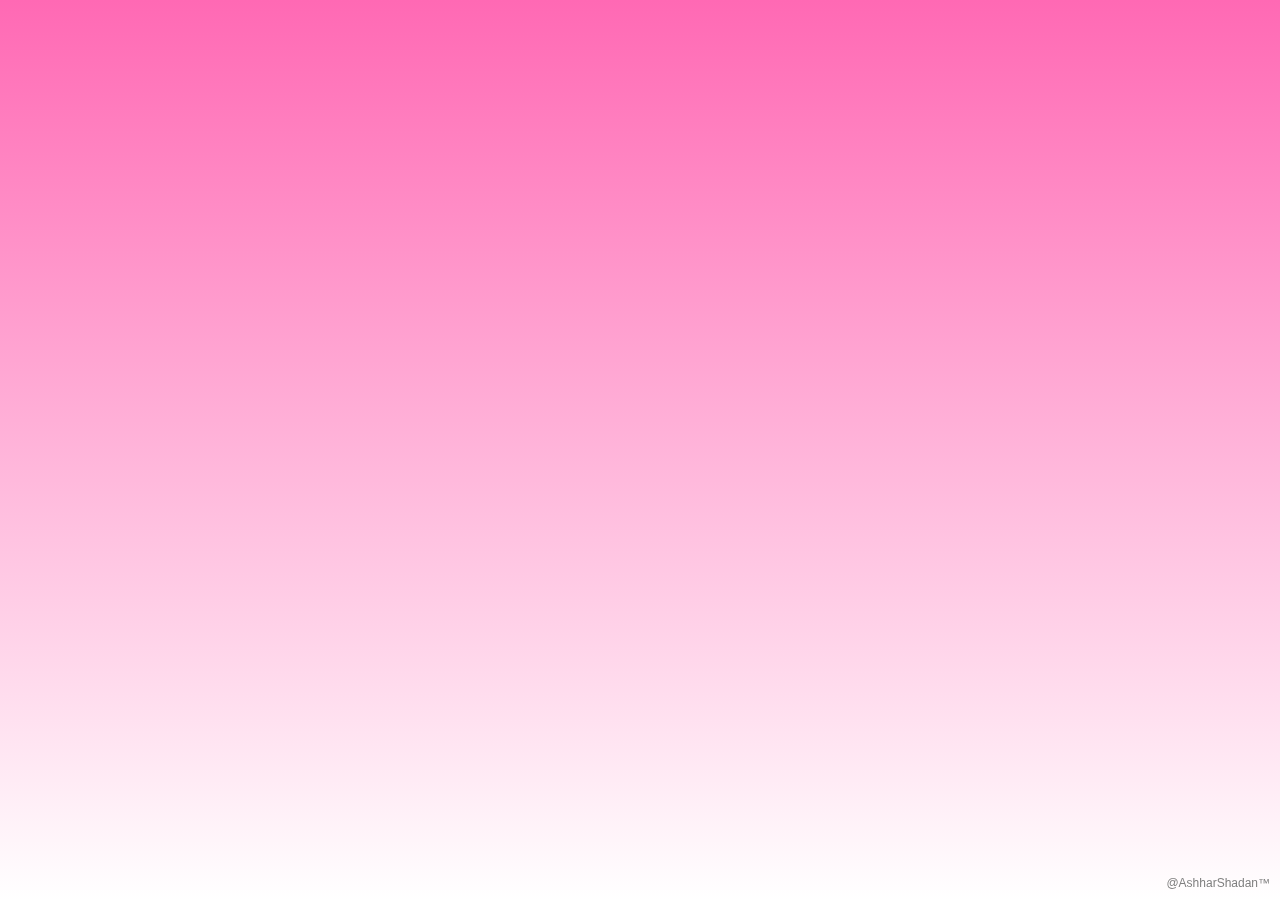
<file: Landing.html>
<!DOCTYPE html>
<html lang="en">
<head>
    <meta charset="UTF-8">
    <meta name="viewport" content="width=device-width, initial-scale=1.0">
    <title>Final</title>
    <link rel="stylesheet" href="style.css">
</head>
<body class="third-page">
    <h1 id="finalMessage"></h1>

  <div id="keepSmiling">Keep Smiling(⁠◍⁠•⁠ᴗ⁠•⁠◍⁠)⁠❤</div>

    

    <div class="trademark">@AshharShadan™</div>
    <script src="script.js"></script>
</body>
</html>
</file>
<file: style.css>
/* Apply Poppins font globally */
body {
    font-family: "Poppins", sans-serif;
    display: flex;
    flex-direction: column;
    justify-content: center;
    align-items: center;
    height: 100vh;
    background: linear-gradient(to bottom, hotpink, white);
    text-align: center;
    margin: 0;
}

/* GIF Styling */
#cutehello {
    width: 200px;
    height: 200px;
}

/* Button Styling */
button {
    width: 150px;
    height: 50px;
    font-size: 18px;
    font-weight: bold;
    background-color: white;
    border: 3px solid black;
    border-radius: 10px;
    cursor: pointer;
    box-shadow: 4px 4px 0px black;
    transition: all 0.2s ease-in-out;
}

button:hover {
    transform: translateY(-4px);
    box-shadow: 6px 6px 0px black;
}

/* Page Layout */
.first-page, .second-page, .third-page {
    display: flex;
    flex-direction: column;
    align-items: center;
    justify-content: center;
}

/* Trademark Position */
.trademark {
    position: fixed;
    bottom: 10px;
    right: 10px;
    font-size: 12px;
    color: gray;
}

/* Text Styling */
#message, #finalMessage {
    font-size: 28px;
    font-weight: bold;
    font-family: cursive;
    color: whitesmoke;
    text-shadow: 2px 2px 6px rgba(199, 21, 133, 0.8), 
                 4px 4px 10px rgba(0, 0, 0, 0.7);
}

/* Vanishing Effect */
@keyframes vanish {
    0% { opacity: 1; transform: translateY(0) scale(1); }
    25% { opacity: 0.8; transform: translateY(-10px) scale(1.02); }
    50% { opacity: 0.5; transform: translateY(-20px) scale(1.05); }
    75% { opacity: 0.2; transform: translateY(-30px) scale(1.1); }
    100% { opacity: 0; transform: translateY(-40px) scale(1.2); }
}

.vanish-effect {
    animation: vanish 3s ease-out forwards;
}

/* Keep Smiling Text */
#keepSmiling {
    font-size: 24px;
    font-weight: bold;
    color: hotpink;
    opacity: 0;
    transform: scale(0.8);
    transition: opacity 1s ease-in-out, transform 1s ease-in-out;
}

/* Baby Yoda Animation */
.baby-yoda-container {
    display: flex;
    justify-content: center;
    margin-top: 20px;
    opacity: 0;
    transform: translateY(20px);
    transition: opacity 1s ease-in-out, transform 1s ease-in-out;
}

/* Fade In Effects */
@keyframes fadeInScale {
    0% { opacity: 0; transform: scale(0.8); }
    100% { opacity: 1; transform: scale(1); }
}

@keyframes fadeInMove {
    0% { opacity: 0; transform: translateY(20px); }
    100% { opacity: 1; transform: translateY(0); }
}

/* Responsive Design */
@media screen and (max-width: 600px) {
    body {
        padding: 10px;
    }

    #cutehello {
        width: 150px;
        height: 150px;
    }

    button {
        width: 130px;
        height: 45px;
        font-size: 16px;
    }

    #message, #finalMessage {
        font-size: 22px;
    }
}
</file>
